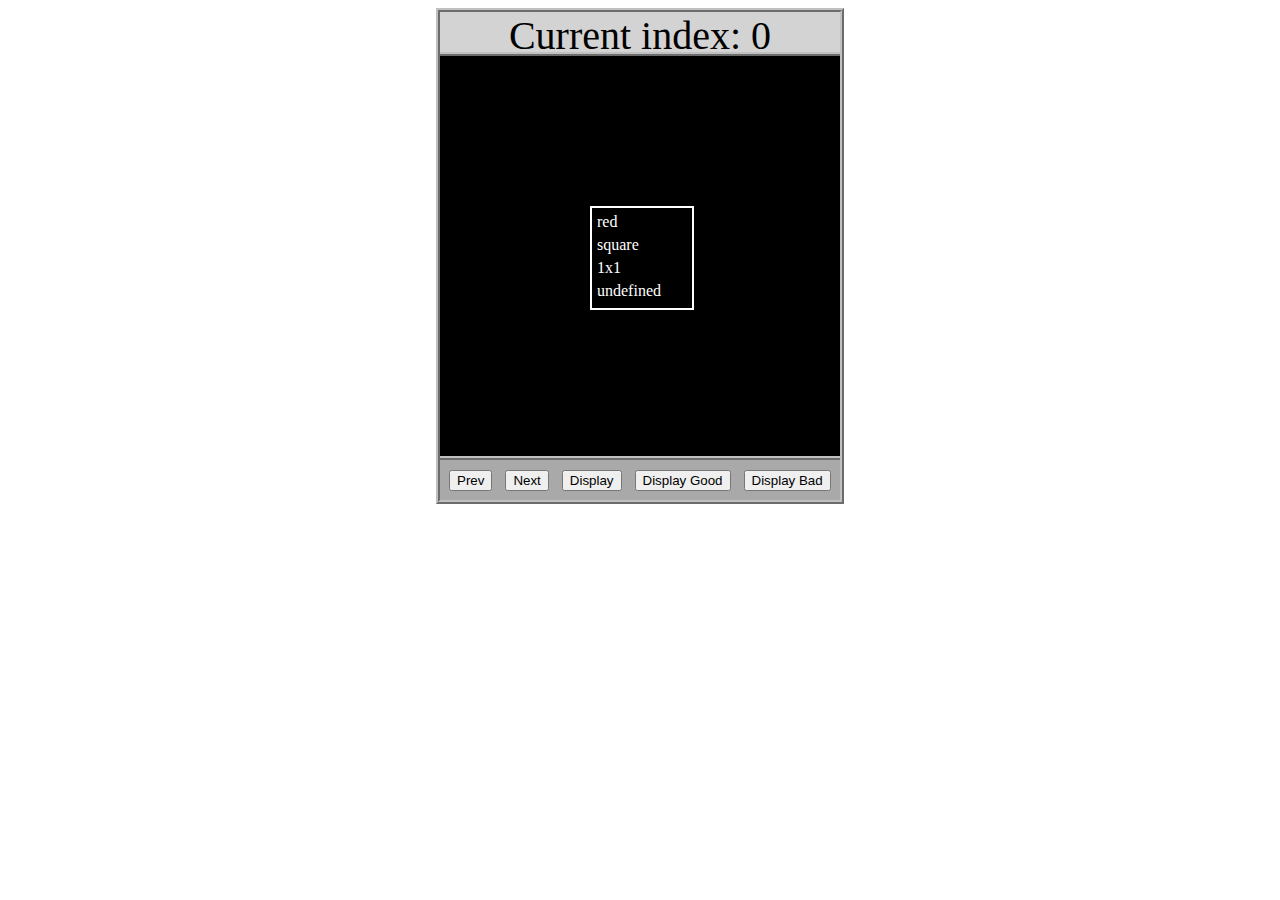
<file: asd-projects/data-shapes/index.html>
<!DOCTYPE html>
<html>
  <head>
    <meta charset="utf-8" />
    <meta name="viewport" content="width=device-width" />
    <title>Data Shapes</title>
    <link rel="stylesheet" href="index.css" />
    <script src="https://code.jquery.com/jquery-3.1.0.js"></script>
    <script src="index.js"></script>
  </head>
  <body>
    <div id="board">
      <div id="info-bar">Current index: 0</div>
      <div id="shape-container">
        <div id="shape"></div>
      </div>
      <div id="button-box">
        <button id="cycle-left">Prev</button>
        <button id="cycle-right">Next</button>
        <button id="execute1">Display</button>
        <button id="execute2">Display Good</button>
        <button id="execute3">Display Bad</button>
      </div>
    </div>
  </body>
</html>
</file>
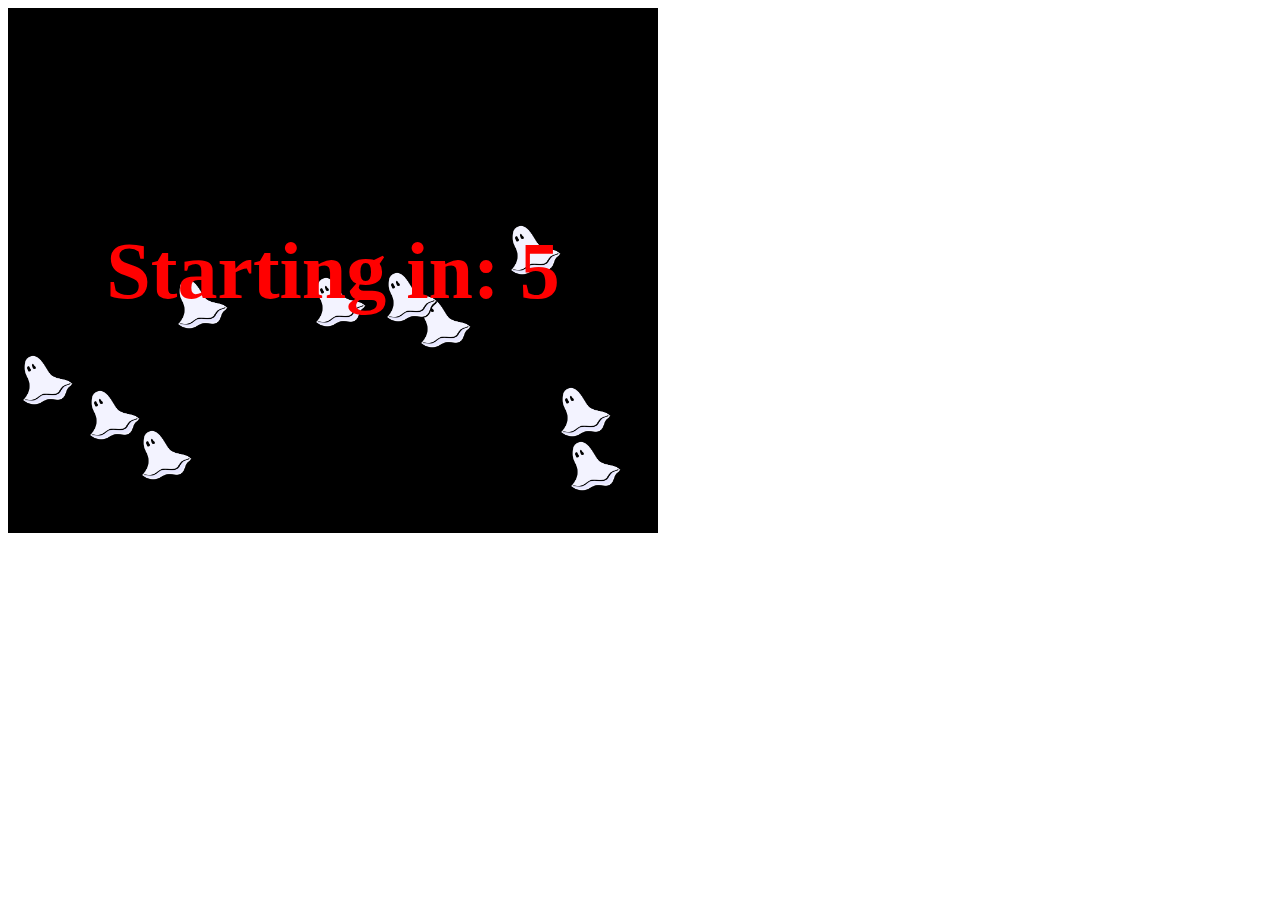
<file: asd-projects/debugging-exercise/index.html>
<!DOCTYPE html>
<html>
<head>
    <meta charset="utf-8">
    <meta name="viewport" content="width=device-width">
    <title>Debugger Exercise</title>
    <link rel="stylesheet" href="index.css">
    <script src="https://code.jquery.com/jquery-3.1.0.js"></script>
    <script src="index.js"></script>
</head>
<body>
    <div id="board">

    </div>
</body>
</html>
</file>
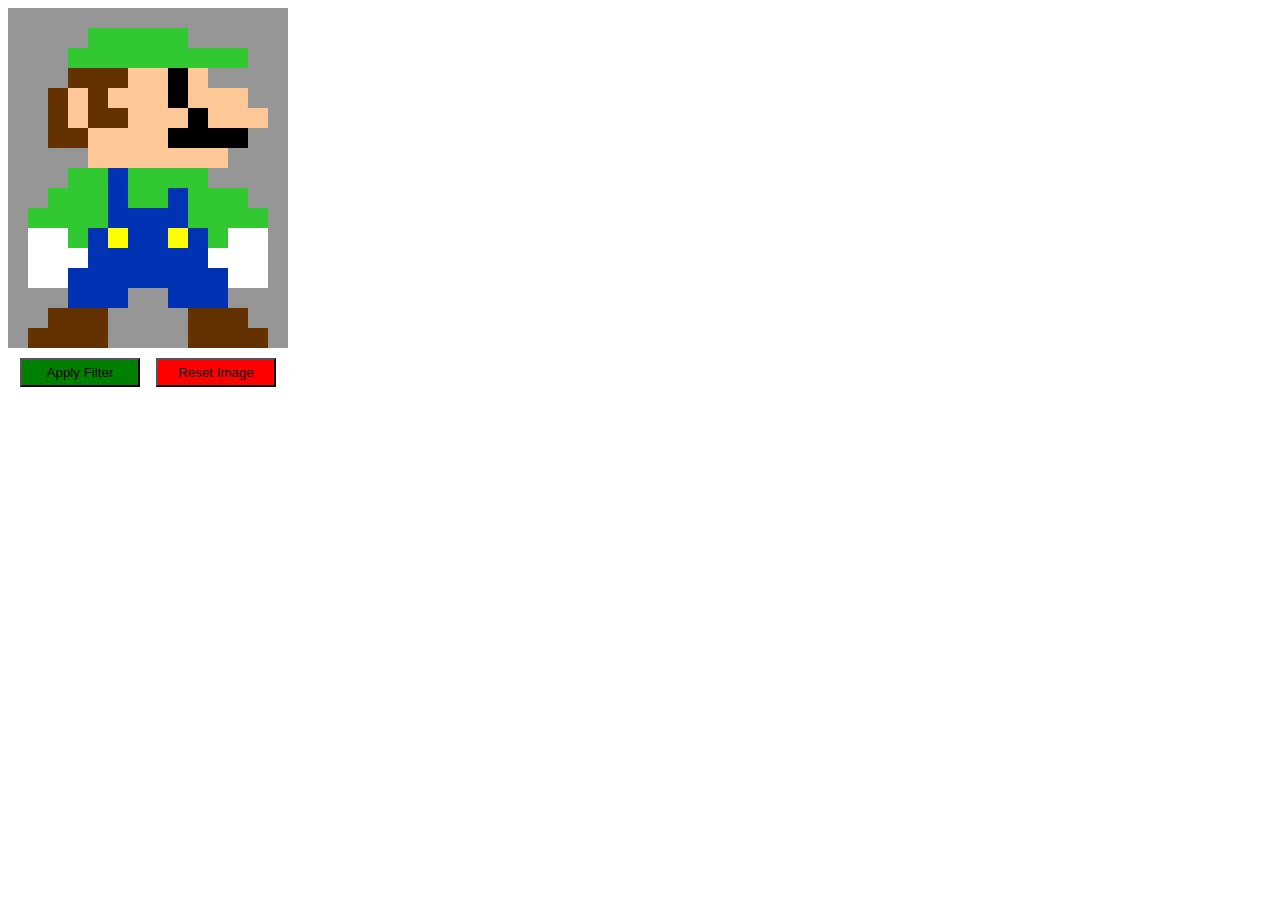
<file: asd-projects/image-filtering/index.html>
<!DOCTYPE html>
<html>
  <head>
    <script src="https://code.jquery.com/jquery-3.1.0.js"></script>
    <meta charset="utf-8" />
    <meta name="viewport" content="width=device-width" />
    <link rel="stylesheet" href="index.css" />
    <script src="image.js"></script>
    <script src="index.js"></script>
    <title>Image Filtering</title>
  </head>
  <body>
    <div id="display"></div>
    <div id="button-box">
      <button id="apply">Apply Filter</button>
      <button id="reset">Reset Image</button>
    </div>
  </body>
</html>
</file>
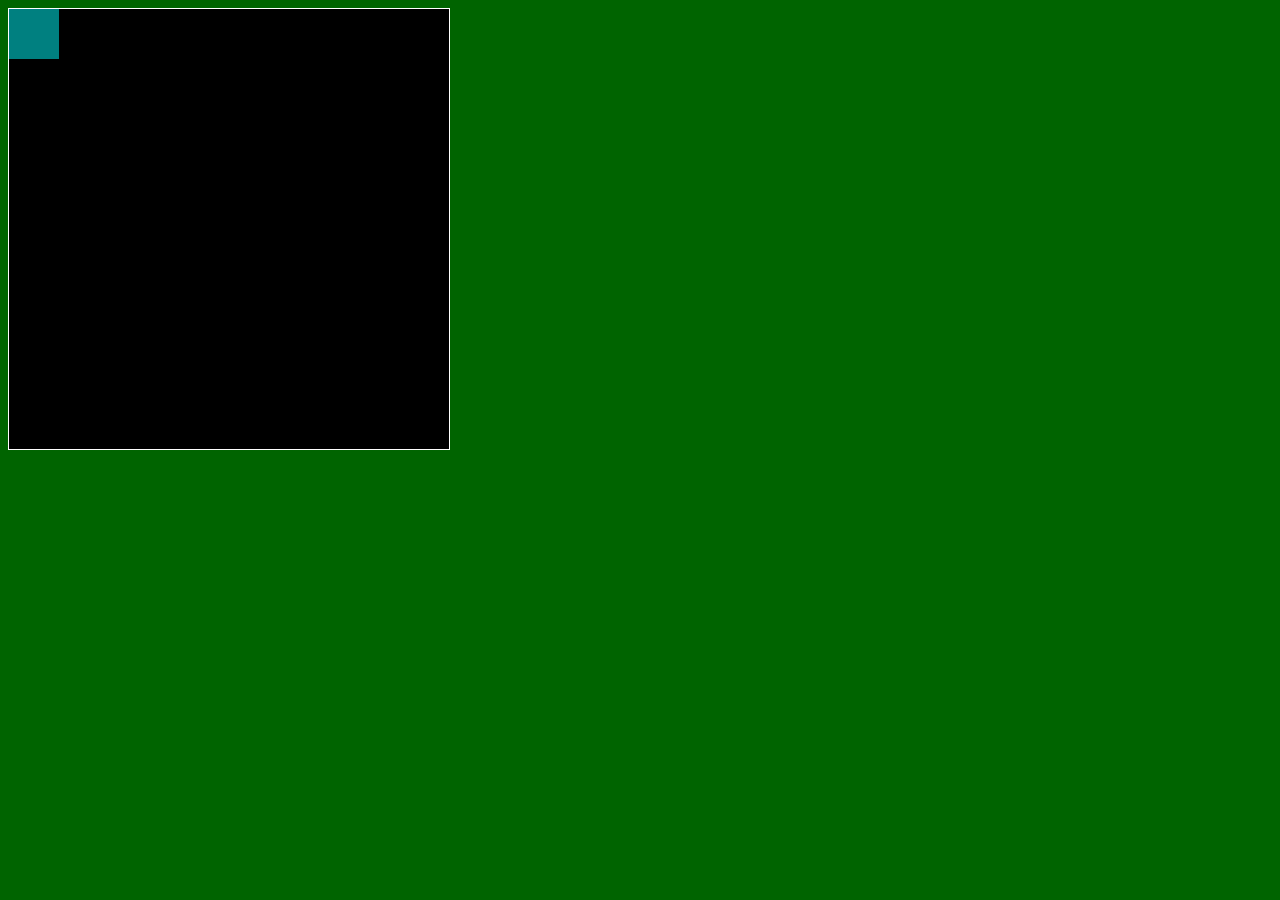
<file: asd-projects/pong/index.html>
<!DOCTYPE html>
<html>
  <head>
    <title>Title</title>
    <!-- Load CSS files -->
    <link rel="stylesheet" type="text/css" href="index.css">
    
    <!-- Load JavaScript files -->
    <script src="jquery.min.js"></script>
    <script src="index.js"></script>
  </head>
  
  <body>
    <div id='board'>
      <div id='gameItem'></div>
    </div>
  </body>
</html>
</file>
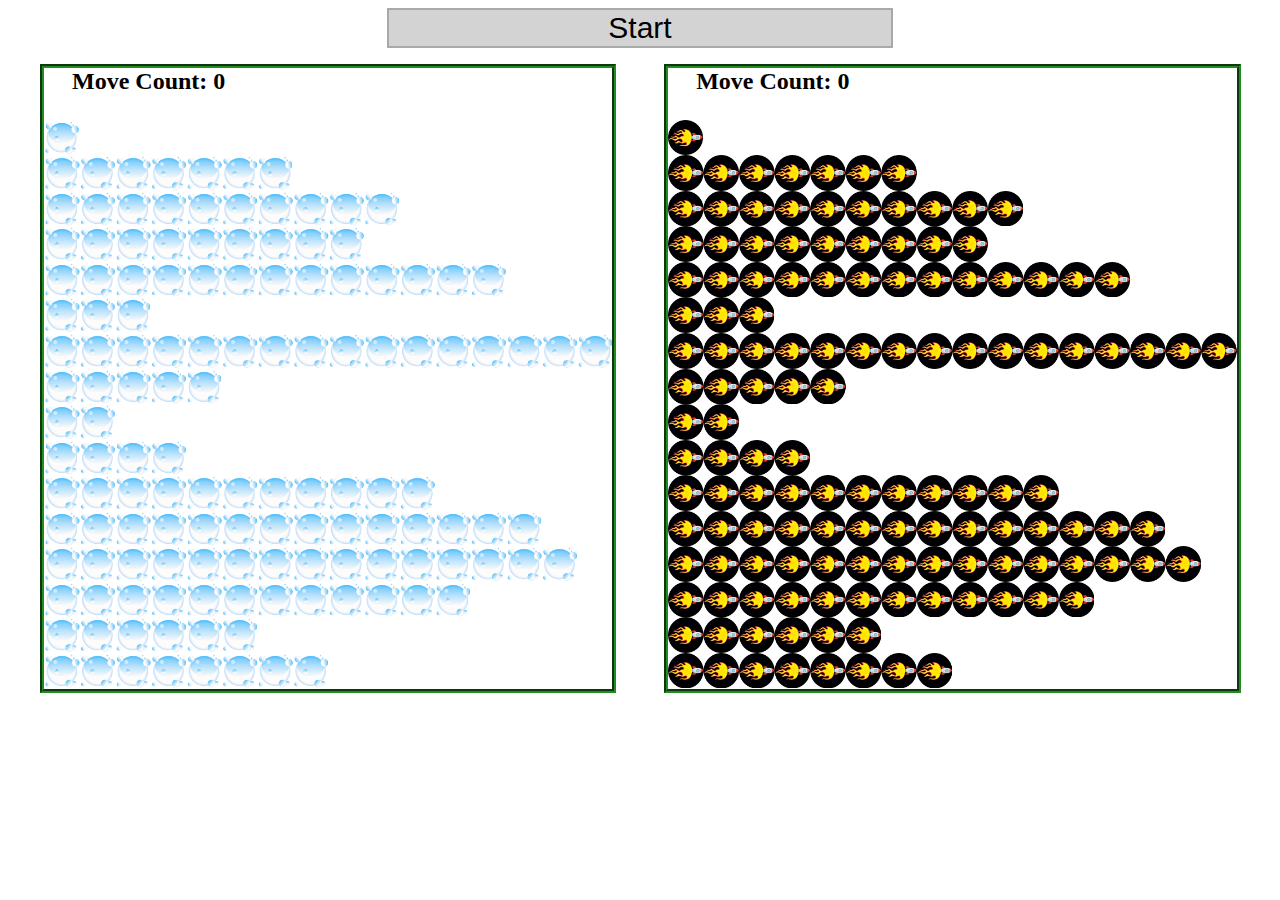
<file: asd-projects/sorting/index.html>
<!DOCTYPE html>
<html>
<head>
    <script src="https://code.jquery.com/jquery-3.1.0.js"></script>    
    <meta charset="utf-8">
    <meta name="viewport" content="width=device-width">
    <link rel="stylesheet" href="index.css">
    <script src="setup.js"></script>
    <script src="index.js"></script>
    <script src="run.js"></script>
    <title>Sorting</title>
</head>
<body>
    <div id="fullContainer">
        <div id="buttonContainer">
          <button id="goButton">Start</button>
        </div>
        <div id="sortContainer">
            <div class="subContainer" id="bubbleArea">
                <h2 id="bubbleCounter">Move Count: 0</h2>
                <div id="displayBubble">

                </div>
            </div>

            <div class="subContainer" id="quickArea">
                <h2 id="quickCounter">Move Count: 0</h2>
                <div id="displayQuick">

                </div>
            </div>
        </div>
    </div>
</body>
</html>
</file>
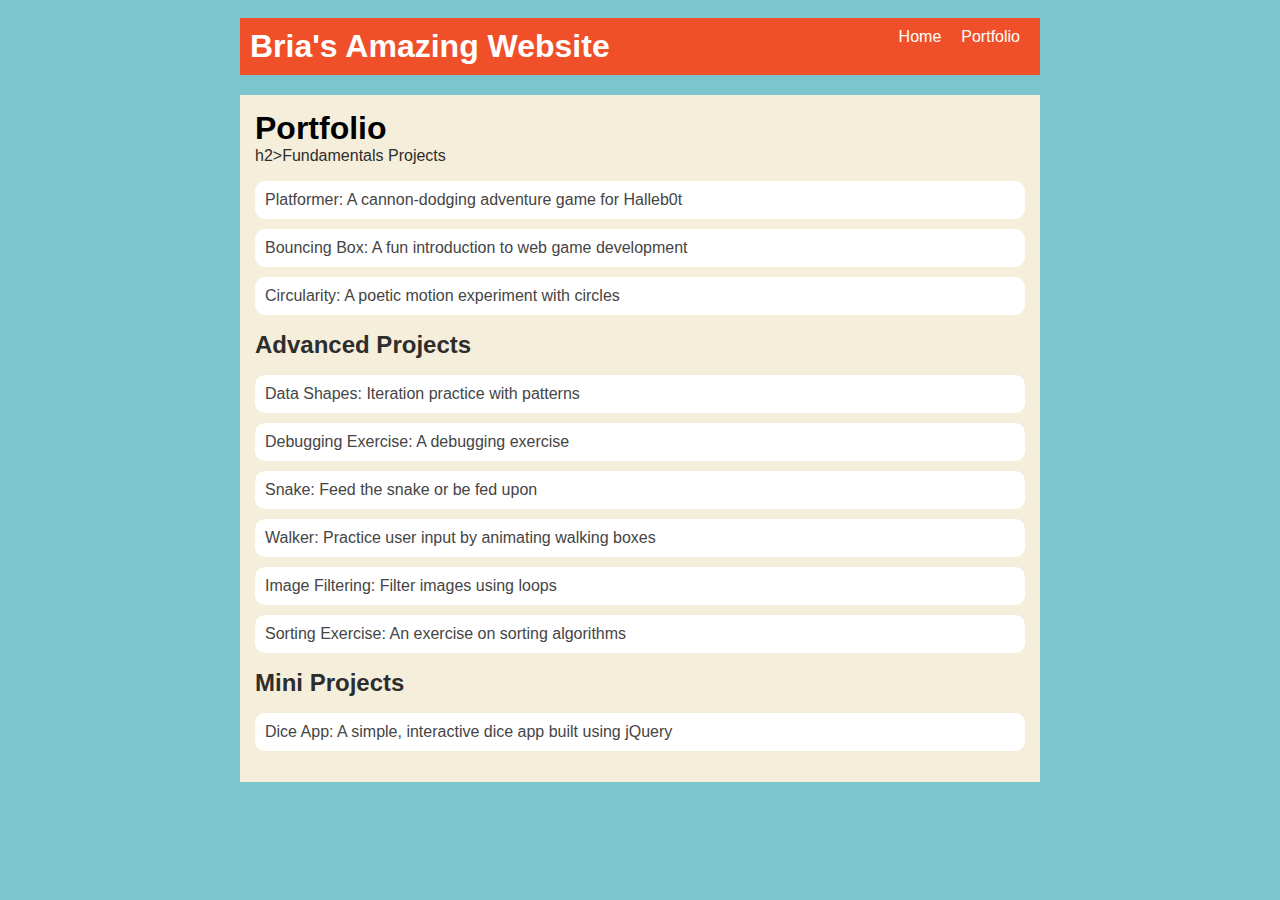
<file: portfolio.html>
<!DOCTYPE html>
<html>
  <head>
    <title>CHANGE ME</title>
   <link rel="stylesheet" href="style.css" />  
</head>

  <body>
    <!-- All content goes here -->
    <div id="all-contents">
       <nav>
    <h1>Bria's Amazing Website</h1>
  <ul id="nav-ul">
    <li class="nav-li">
  <a href="index.html">Home</a>
  <li class="nav-li">
  <a href="portfolio.html">Portfolio</a>
</li>      
</li>
</ul>
</nav>

  <main>
    <div class="content">
    <h1>Portfolio</h1>
    h2>Fundamentals Projects</h2>
    <ul id="portfolio">
        <li>
  <a href="fsd-projects/platformer/">Platformer: A cannon-dodging adventure game for Halleb0t</a>
</li>
<li>
  <a href="fsd-projects/bouncing-box/">Bouncing Box: A fun introduction to web game development</a>
</li>
<li>
  <a href="fsd-projects/circularity/">Circularity: A poetic motion experiment with circles</a>
</li>
    </ul> <h2>Advanced Projects</h2>
<ul id ="portfolio">
    <li><a href="asd-projects/data-shapes"> Data Shapes: Iteration practice with patterns</a></li>
    <li><a href="asd-projects/debugging-exercise"> Debugging Exercise: A debugging exercise</a></li>
    <li><a href="asd-projects/snake">Snake: Feed the snake or be fed upon</a></li>
    <li><a href="asd-projects/walker">Walker: Practice user input by animating walking boxes</a></li>
    <li><a href="asd-projects/image-filtering">Image Filtering: Filter images using loops</a></li>
    <li><a href="asd-projects/sorting">Sorting Exercise: An exercise on sorting algorithms</a></li>
</ul>
<h2>Mini Projects</h2>
<ul id ="portfolio">
    <li><a href="asd-projects/dice-app"> Dice App: A simple, interactive dice app built using jQuery</a></li>
</ul>

  </div> 
  </main>
    </div>
  </body>
</html>
</file>
<file: asd-projects/data-shapes/index.css>
#board {
  width: 400px;
  margin: auto;
  border: silver ridge 4px;
}

#info-bar {
  width: 400px;
  height: 40px;
  background: lightgray;
  font-size: 40px;
  text-align: center;
}

#shape-container {
  width: 400px;
  height: 400px;
  background: black;
  border-top: silver ridge 4px;
  border-bottom: silver ridge 4px;
}

#button-box {
  width: 400px;
  height: 40px;
  background: darkgray;
}

#shape {
  color: white;
  width: 100px;
  height: 100px;
  position: relative;
  top: 150px;
  left: 150px;
  border: white solid 2px;
  display: block;
}

button {
  width: auto;
  height: auto;
  margin: auto;
  margin-top: 10px;
  margin-left: 9px;
}

p {
  margin: 5px;
}
</file>
<file: asd-projects/debugging-exercise/index.css>
#board {
  background: black;
  width: 650px;
  height: 525px;
  left: 0px;
  top: 0px;
}

.ghost {
  width: 50px;
  height: 50px;
  z-index: 100;
  position: absolute;
}
</file>
<file: asd-projects/image-filtering/index.css>
.square {
  width: 20px;
  height: 20px;
  position: absolute;
}

body > div {
  position: relative;
}

#button-box {
  position: relative;
  top: 350px;
}

button {
  width: 120px;
  padding: 5px;
  margin-left: 12px;
}

#apply {
  background: green;
}

#reset {
  background: red;
}
</file>
<file: asd-projects/pong/index.css>
body {
  background-color: darkgreen;
}

#board {
  width: 440px;
  height: 440px;
  border: 1px solid white;
  background-color: black;
  position: relative;
}

#gameItem {
  background-color: teal;
  width: 50px;
  height: 50px;
  position: absolute;
/*   left: 100px; */  /* Uncomment if you want to set a "starting" position */
/*   top: 100px;  */  /* Uncomment if you want to set a "starting" position */
}
</file>
<file: asd-projects/sorting/index.css>
#fullContainer {
    width:100%;
}
#buttonContainer {
    margin:auto;
    width: 40%;
}
#goButton {
    margin: auto;
    width: 100%;
    border: 2px darkgray double;
    background: lightgray;
    font-size: 30px;
}
#sortContainer {
    display: table;
    margin: 0 auto;
    width: 100%;
}
.subContainer {
    display: inline-block;
    width:45%;
    border: 4px forestgreen groove;
    margin-top: 1.25%;
}
#bubbleArea {
    margin-left: 2.5%;
}
#quickArea {
    margin-left: 3.75%;
}
.subContainer > h2 {
    margin-left: 5%;
    height: 32px;
    margin-top: 0;
}
.sortElement {
    background-position: center;
    background-repeat: repeat-x;
    position: absolute;
    left: 0px;
    margin: 0;
    padding: 0;
}
.subContainer > div {
    position: relative;
}
.bubbleElement {
    background: url('img/bubble.png');
    /*border: 2px aqua ridge;*/
}
.quickElement {
    background: url('img/quick.png');
    /*border: 2px firebrick ridge;*/
}
</file>
<file: style.css>
body {
    background: rgb(125, 198, 205);
    color: rgb(45, 45, 45);
    padding: 10px;
    font-family: Arial, sans-serif;
}

#all-contents {
    max-width: 800px;
    margin: auto;
}

/* navigation menu */
nav {
    background: rgb(239, 80, 41);
    margin: 0 auto;
    display: flex;
    padding: 10px;
    margin-bottom: 20px;
}

h1 {
    display: flex;
    align-items: center;
    color: white;
    flex: 1;
    margin: 0;
}

#nav-ul {
    list-style-type: none;
    margin: 0;
    padding: 0;
    display: flex;
}

.nav-li {
    display: inline-block;
    padding: 0 10px;
}

a {
    text-decoration: none;
    color: #fff;
}

/* main container area beneath menu */
main {
    background: rgb(245, 238, 219);
    display: flex;
    margin-top: 20px;
}

.sidebar {
    margin-right: 25px;
    padding: 10px;
}

.sidebar-img {
    width: 200px;
}

.content {
    flex: 1;
    padding: 15px;
}

/* interests section styles */
#interests {
    border: 4px silver ridge;
    padding: 8px;
    margin-top: 20px;
}

h2, h3 {
    margin: 0px;
}
/* Portfolio styles */
.content h1 {
  color: black;
}

#portfolio {
  list-style-type: none;
  padding-left: 0;
}

#portfolio li {
  background: #fff;
  padding: 10px;
  border-radius: 10px;
  margin-bottom: 10px;
}

#portfolio li:hover {
  background: #eee;
}

#portfolio a {
  text-decoration: none;
  color: #454545;
}
</file>
